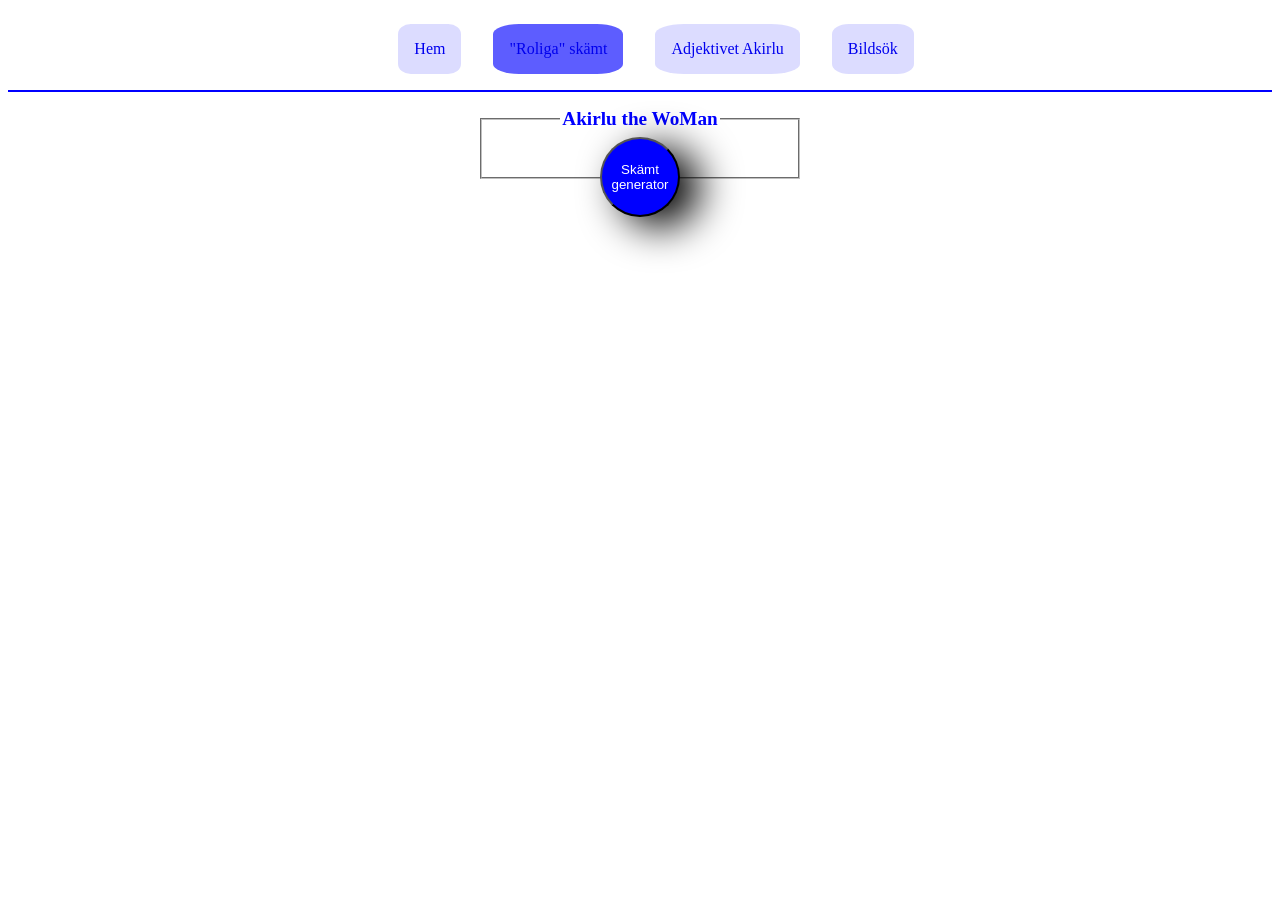
<file: jokes.html>
<!DOCTYPE html>
<html lang="en">

<head>
    <meta charset="UTF-8">
    <meta http-equiv="X-UA-Compatible" content="IE=edge">
    <meta name="viewport" content="width=device-width, initial-scale=1.0">
    <link rel="stylesheet" href="css/style.css">
    <script src="js/jokes.js" defer></script>
    <title>Akirlus Joke sida</title>
</head>

<body>
    <nav class="navbar">
        <a href="index.html" class="lowlight">Hem</a>
        <a href="jokes.html" class="highlight">"Roliga" skämt</a>
        <a href="adjective.html" class="lowlight">Adjektivet Akirlu</a>
        <a href="flickr.html" class="lowlight">Bildsök</a>
    </nav>

    <div id="everything">
        <main id="mainMain">
            <form>

                <fieldset id="rutan">
                    <legend>Akirlu the WoMan</legend>
                    <button id="theJokeButton">Skämt generator</button>
                </fieldset>

            </form>

        </main>
        <!-- <img src="alfdexmonter.jpg" alt="alfdexmonter"> -->
        <div class="center">
            <p id="content"></p>
        </div>

</body>

</html>
</file>
<file: css/style.css>
body{

    /* background-image: url(/img/alfdexmonter.jpg); */
    /* background-image: url(/img/stajlplejs.jpg); */
    background-size: 100%;
}

#bildhere {
  background-image: url("/css/stajlplejs.jpg");
    height: 100vh;
    background-size: cover;
    background-position: center;
}

#pjoke{
  color: linen;
  width: 20rem;
  height: 20rem;
  border: 2px solid black;
  box-shadow: 20px 5px 20px black;
  font-weight: bolder;
  background-image: url("/css/stajlplejs.jpg");
  text-shadow: 3px 3px gray;
  text-align: center;
  font-size: x-large;
}

nav {
    display: flex;
    justify-content: center;
    position: sticky;
    top: 0;
    border-bottom: 2px solid blue;
    margin-bottom: 1rem;

    background-color: rgba(255, 255, 255, 0.5);
    backdrop-filter: blur(8px);
}  
  
  nav a{
    text-decoration: none;
    margin: 1rem;
    padding: 1rem;
  }
  
  nav a:visited{
    color: white;
  }
  
  nav a:hover{
  background-color: grey;
  }
  
  nav a:nth-child(1){
    margin-left: 3rem;
  }
  

  .highlight{
    background-color: rgba(0, 0, 255, 0.637);
    border-radius: 20%;
  }

  .lowlight{
    background-color: rgba(0, 0, 255, 0.137);
    border-radius: 20%;

  }


#mainMain{
  
    display: flex;
    justify-content: center;
    
}
#theJokeButton{
    background-color: blue;
    color: white;
    border-radius: 50%;
    height: 5rem;
    width: 5rem;
    box-shadow: 20px 10px 40px black;
}

#theJokeButton:active{
background-color: rgba(255, 0, 0, 0.37);
}

#theJokeButton:hover{
background-color: rgba(255, 0, 0, 0.664);
box-shadow: 20px 10px 40px grey;

}

#rutan{
  
    font-size: larger;
    font-weight: bolder;
    width: 18rem;
    height: 3rem;
    text-align: center;
    color: blue;
}
#content{
  
    margin-top: 5rem;
}

.center{
    display: flex;
    justify-content: center;
}

#adjectiveInput{
    background-color: white;
    height: 2rem;
}
#adjectiveButton{
  background-color: rgba(0, 255, 76, 0.623);
  color: white;
    font-size: 1rem;
    font-weight: bolder;
    border-radius: 50%;
    height: 5rem;
    width: 8rem;
    box-shadow: 20px 10px 40px black;
}

#adjectiveButton:active{
background-color: rgba(255, 0, 0, 0.37);
}

#adjectiveButton:hover{
background-color: rgba(255, 0, 0, 0.664);
box-shadow: 20px 10px 40px grey;

}

#adjectiveInfo{
    font-size: xx-large;
    color: white;
    background-color: rgba(0, 255, 76, 0.623);
    border-radius: 1rem;
    padding: 1rem;



}

#myForm{
background-color: rgba(0, 0, 255, 0.2);
}

@media screen and (max-width:480px){
  nav{
    display: flex;
    flex-wrap: wrap;
    justify-content: center;
    position: sticky;
    top: 0;
    border-bottom: 2px solid blue;
    padding: none;
    margin-bottom: 0rem;
    background-color: rgba(255, 255, 255, 0.656);
  }
  nav a{
    text-decoration: none;
    margin: 0.4rem;
    padding: 0.2rem;
  }


}


@media (max-width: 330px){
  #pjoke{
    color: linen;
    width: 20rem;
    height: 20rem;
    border: 2px solid black;
    box-shadow: 20px 5px 20px black;
    font-weight: bolder;
    background-image: url("/img/akirlu.jpg");
    text-shadow: 3px 3px gray;
    text-align: center;
    font-size: x-large;
}
}
</file>
